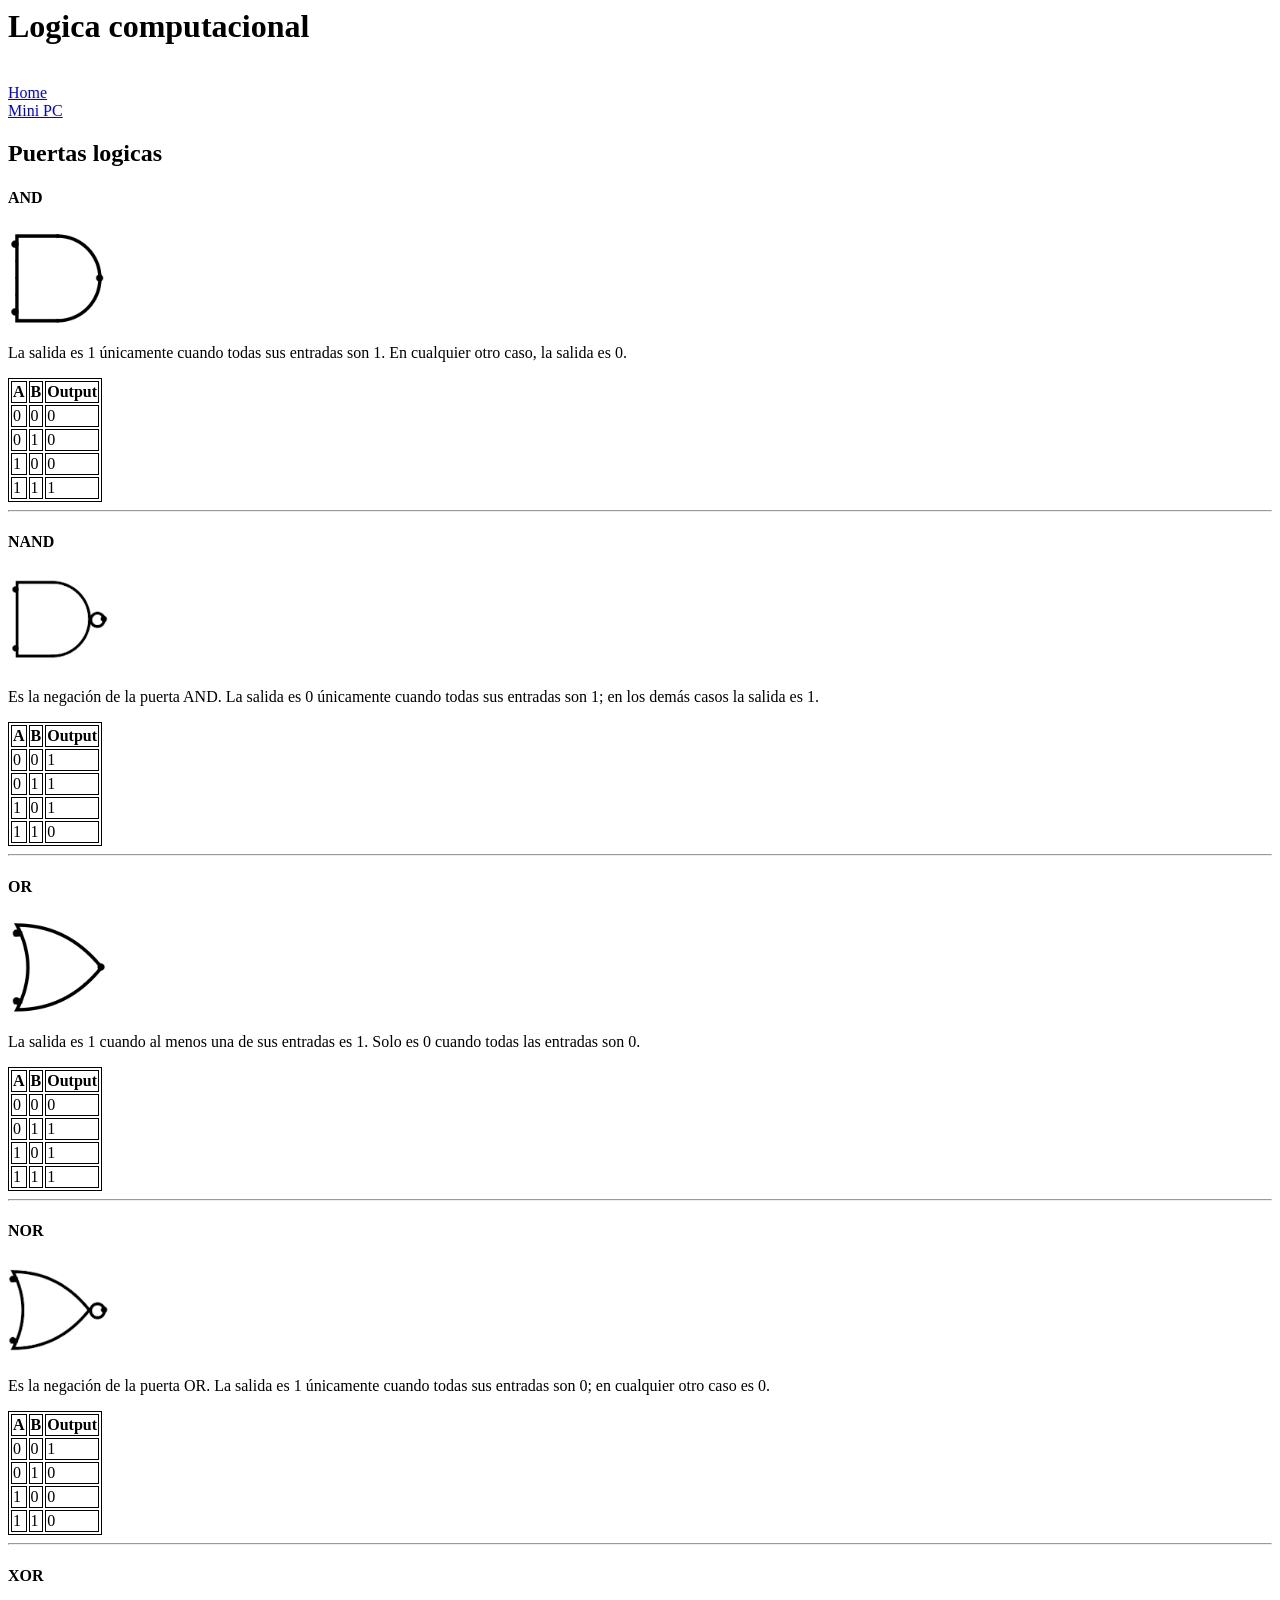
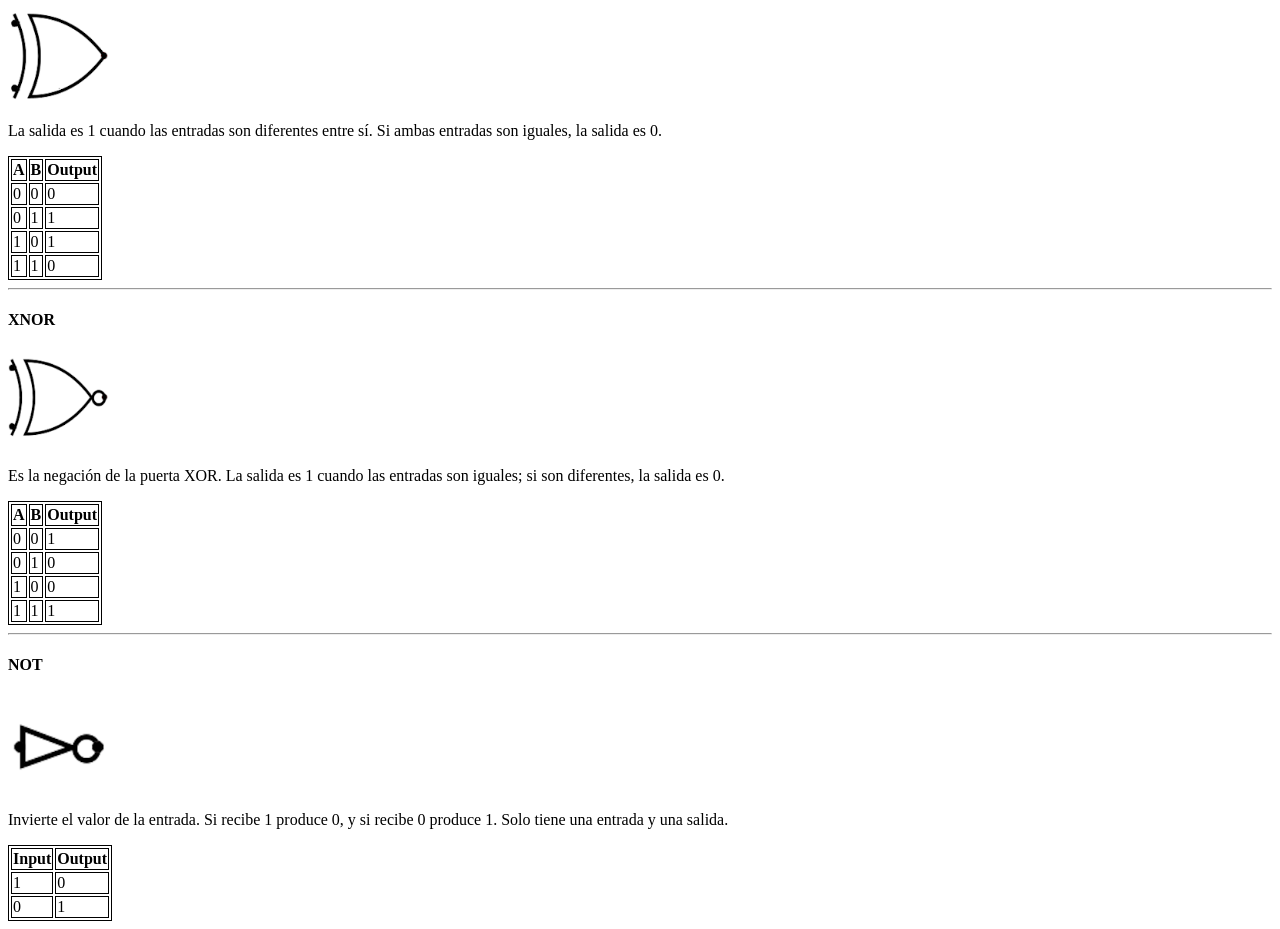
<file: Logica.html>
<html>

<head>

    <title>MonsterProjects</title>
    <link rel="icon" href="img/icon.png" type="image/png">
    <link rel="stylesheet" href="Logica.css" />
    
</head>

<body>
    <h1>Logica computacional</h1>
    <br>
    <a href="index.html">Home</a>
    <br>
    <a href="MicroPC.html">Mini PC</a>
    <br>
    <h2>Puertas logicas</h2>

    <h4>AND</h4>
    <img src="img/Logic/and.png" height="100">
    <p>La salida es 1 únicamente cuando todas sus entradas son 1. En cualquier otro caso, la salida es 0.</p>
    <table>
        <thead>
            <tr>
                <th>A</th>
                <th>B</th>
                <th>Output</th>
            </tr>
        </thead>
        <tbody>
            <tr>
                <td>0</td>
                <td>0</td>
                <td>0</td>
            </tr>
            <tr>
                <td>0</td>
                <td>1</td>
                <td>0</td>
            </tr>
            <tr>
                <td>1</td>
                <td>0</td>
                <td>0</td>
            </tr>
            <tr>
                <td>1</td>
                <td>1</td>
                <td>1</td>
            </tr>
        </tbody>
    </table>

    <hr>
    <h4>NAND</h4>
    <img src="img/Logic/nand.png" height="100">
    <p>Es la negación de la puerta AND. La salida es 0 únicamente cuando todas sus entradas son 1; en los demás casos la salida es 1.</p>
    <table>
        <thead>
            <tr>
                <th>A</th>
                <th>B</th>
                <th>Output</th>
            </tr>
        </thead>
        <tbody>
            <tr>
                <td>0</td>
                <td>0</td>
                <td>1</td>
            </tr>
            <tr>
                <td>0</td>
                <td>1</td>
                <td>1</td>
            </tr>
            <tr>
                <td>1</td>
                <td>0</td>
                <td>1</td>
            </tr>
            <tr>
                <td>1</td>
                <td>1</td>
                <td>0</td>
            </tr>
        </tbody>
    </table>
    <hr>
    <H4>OR</H4>
    <img src="img/Logic/or.png" height="100">
    <p>La salida es 1 cuando al menos una de sus entradas es 1. Solo es 0 cuando todas las entradas son 0.</p>

    <table>
        <thead>
            <tr>
                <th>A</th>
                <th>B</th>
                <th>Output</th>
            </tr>
        </thead>
        <tbody>
            <tr>
                <td>0</td>
                <td>0</td>
                <td>0</td>
            </tr>
            <tr>
                <td>0</td>
                <td>1</td>
                <td>1</td>
            </tr>
            <tr>
                <td>1</td>
                <td>0</td>
                <td>1</td>
            </tr>
            <tr>
                <td>1</td>
                <td>1</td>
                <td>1</td>
            </tr>
        </tbody>
    </table>
    <hr>
    <h4>NOR</h4>
    <img src="img/Logic/nor.png" height="100">
    <p>Es la negación de la puerta OR. La salida es 1 únicamente cuando todas sus entradas son 0; en cualquier otro caso es 0.</p>
    <table>
        <thead>
            <tr>
                <th>A</th>
                <th>B</th>
                <th>Output</th>
            </tr>
        </thead>
        <tbody>
            <tr>
                <td>0</td>
                <td>0</td>
                <td>1</td>
            </tr>
            <tr>
                <td>0</td>
                <td>1</td>
                <td>0</td>
            </tr>
            <tr>
                <td>1</td>
                <td>0</td>
                <td>0</td>
            </tr>
            <tr>
                <td>1</td>
                <td>1</td>
                <td>0</td>
            </tr>
        </tbody>
    </table>
    <hr>
    <h4>XOR</h4>
    <img src="img/Logic/xor.png" height="100">
    <p>La salida es 1 cuando las entradas son diferentes entre sí. Si ambas entradas son iguales, la salida es 0.</p>
    <table>
        <thead>
            <tr>
                <th>A</th>
                <th>B</th>
                <th>Output</th>
            </tr>
        </thead>
        <tbody>
            <tr>
                <td>0</td>
                <td>0</td>
                <td>0</td>
            </tr>
            <tr>
                <td>0</td>
                <td>1</td>
                <td>1</td>
            </tr>
            <tr>
                <td>1</td>
                <td>0</td>
                <td>1</td>
            </tr>
            <tr>
                <td>1</td>
                <td>1</td>
                <td>0</td>
            </tr>
        </tbody>
    </table>
    <hr>
    <h4>XNOR</h4>
    <img src="img/Logic/xnor.png" height="100">
    <p>Es la negación de la puerta XOR. La salida es 1 cuando las entradas son iguales; si son diferentes, la salida es 0.</p>
    <table>
        <thead>
            <tr>
                <th>A</th>
                <th>B</th>
                <th>Output</th>
            </tr>
        </thead>
        <tbody>
            <tr>
                <td>0</td>
                <td>0</td>
                <td>1</td>
            </tr>
            <tr>
                <td>0</td>
                <td>1</td>
                <td>0</td>
            </tr>
            <tr>
                <td>1</td>
                <td>0</td>
                <td>0</td>
            </tr>
            <tr>
                <td>1</td>
                <td>1</td>
                <td>1</td>
            </tr>
        </tbody>
    </table>
    <hr>
    <h4>NOT</h4>
    <img src="img/Logic/not.png" height="100">
    <p>Invierte el valor de la entrada. Si recibe 1 produce 0, y si recibe 0 produce 1. Solo tiene una entrada y una salida.</p>
    <table>
        <thead>
            <tr>
                <th>Input</th>
                <th>Output</th>
            </tr>
        </thead>
        <tbody>
            <tr>
                <td>1</td>
                <td>0</td>
            </tr>
            <tr>
                <td>0</td>
                <td>1</td>
            </tr>
        </tbody>
    </table>
</body>

</html>
</file>
<file: Logica.css>
table, th, td {
            border: 1px solid black;
        }
</file>
